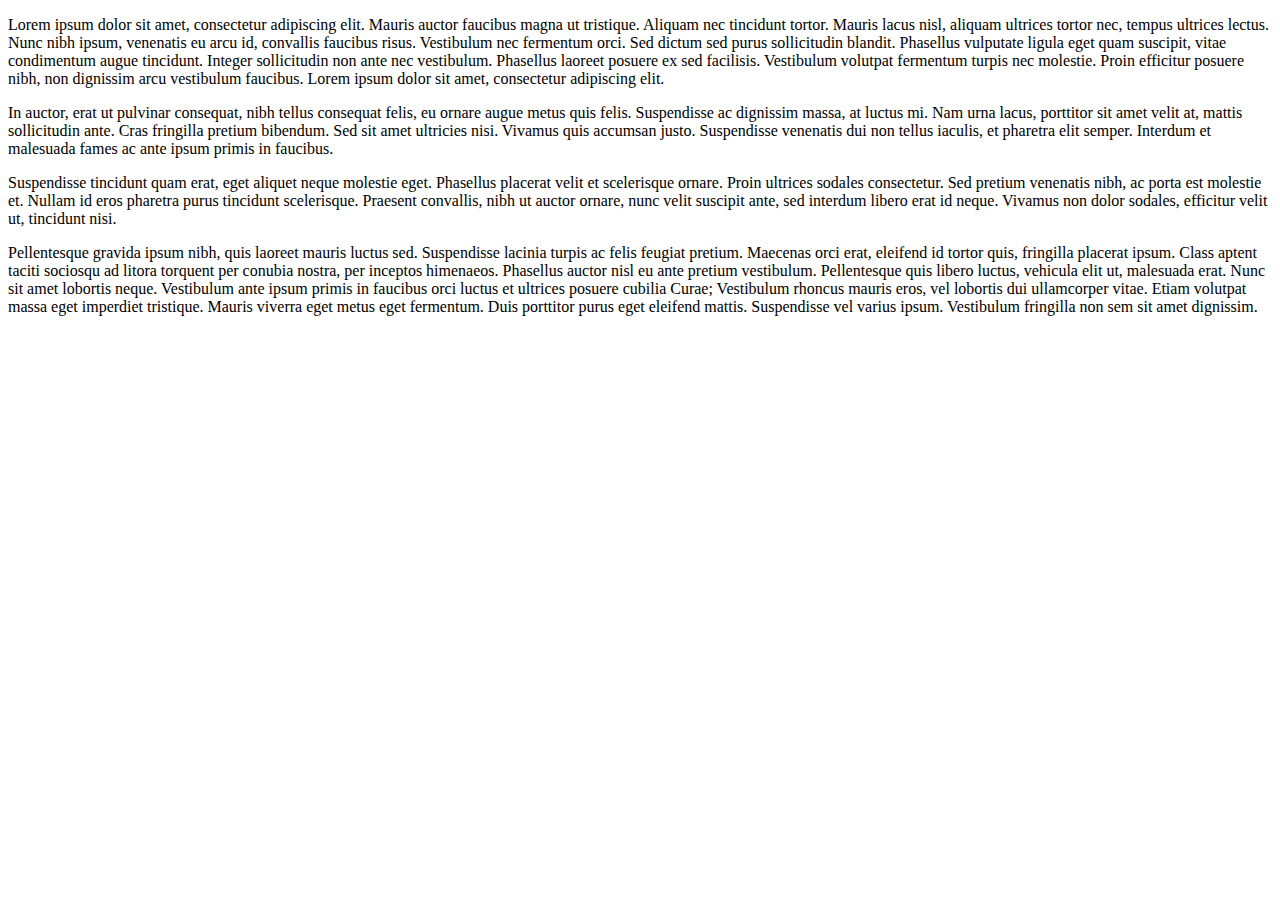
<file: html/main.html>
<!DOCTYPE html>
<html lang="en">
<p>
    Lorem ipsum dolor sit amet, consectetur adipiscing elit. Mauris auctor faucibus magna ut tristique. Aliquam nec
    tincidunt tortor. Mauris lacus nisl, aliquam ultrices tortor nec, tempus ultrices lectus. Nunc nibh ipsum,
    venenatis
    eu arcu id, convallis faucibus risus. Vestibulum nec fermentum orci. Sed dictum sed purus sollicitudin blandit.
    Phasellus vulputate ligula eget quam suscipit, vitae condimentum augue tincidunt. Integer sollicitudin non ante
    nec
    vestibulum. Phasellus laoreet posuere ex sed facilisis. Vestibulum volutpat fermentum turpis nec molestie. Proin
    efficitur posuere nibh, non dignissim arcu vestibulum faucibus. Lorem ipsum dolor sit amet, consectetur
    adipiscing
    elit.
</p>
<p>
    In auctor, erat ut pulvinar consequat, nibh tellus consequat felis, eu ornare augue metus quis felis.
    Suspendisse ac
    dignissim massa, at luctus mi. Nam urna lacus, porttitor sit amet velit at, mattis sollicitudin ante. Cras
    fringilla
    pretium bibendum. Sed sit amet ultricies nisi. Vivamus quis accumsan justo. Suspendisse venenatis dui non tellus
    iaculis, et pharetra elit semper. Interdum et malesuada fames ac ante ipsum primis in faucibus.
</p>
<p>
    Suspendisse tincidunt quam erat, eget aliquet neque molestie eget. Phasellus placerat velit et scelerisque
    ornare.
    Proin ultrices sodales consectetur. Sed pretium venenatis nibh, ac porta est molestie et. Nullam id eros
    pharetra
    purus tincidunt scelerisque. Praesent convallis, nibh ut auctor ornare, nunc velit suscipit ante, sed interdum
    libero erat id neque. Vivamus non dolor sodales, efficitur velit ut, tincidunt nisi.
</p>
<p>
    Pellentesque gravida ipsum nibh, quis laoreet mauris luctus sed. Suspendisse lacinia turpis ac felis feugiat
    pretium. Maecenas orci erat, eleifend id tortor quis, fringilla placerat ipsum. Class aptent taciti sociosqu ad
    litora torquent per conubia nostra, per inceptos himenaeos. Phasellus auctor nisl eu ante pretium vestibulum.
    Pellentesque quis libero luctus, vehicula elit ut, malesuada erat. Nunc sit amet lobortis neque. Vestibulum ante
    ipsum primis in faucibus orci luctus et ultrices posuere cubilia Curae; Vestibulum rhoncus mauris eros, vel
    lobortis
    dui ullamcorper vitae. Etiam volutpat massa eget imperdiet tristique. Mauris viverra eget metus eget fermentum.
    Duis
    porttitor purus eget eleifend mattis. Suspendisse vel varius ipsum. Vestibulum fringilla non sem sit amet
    dignissim.
</p>
</html>
</file>
